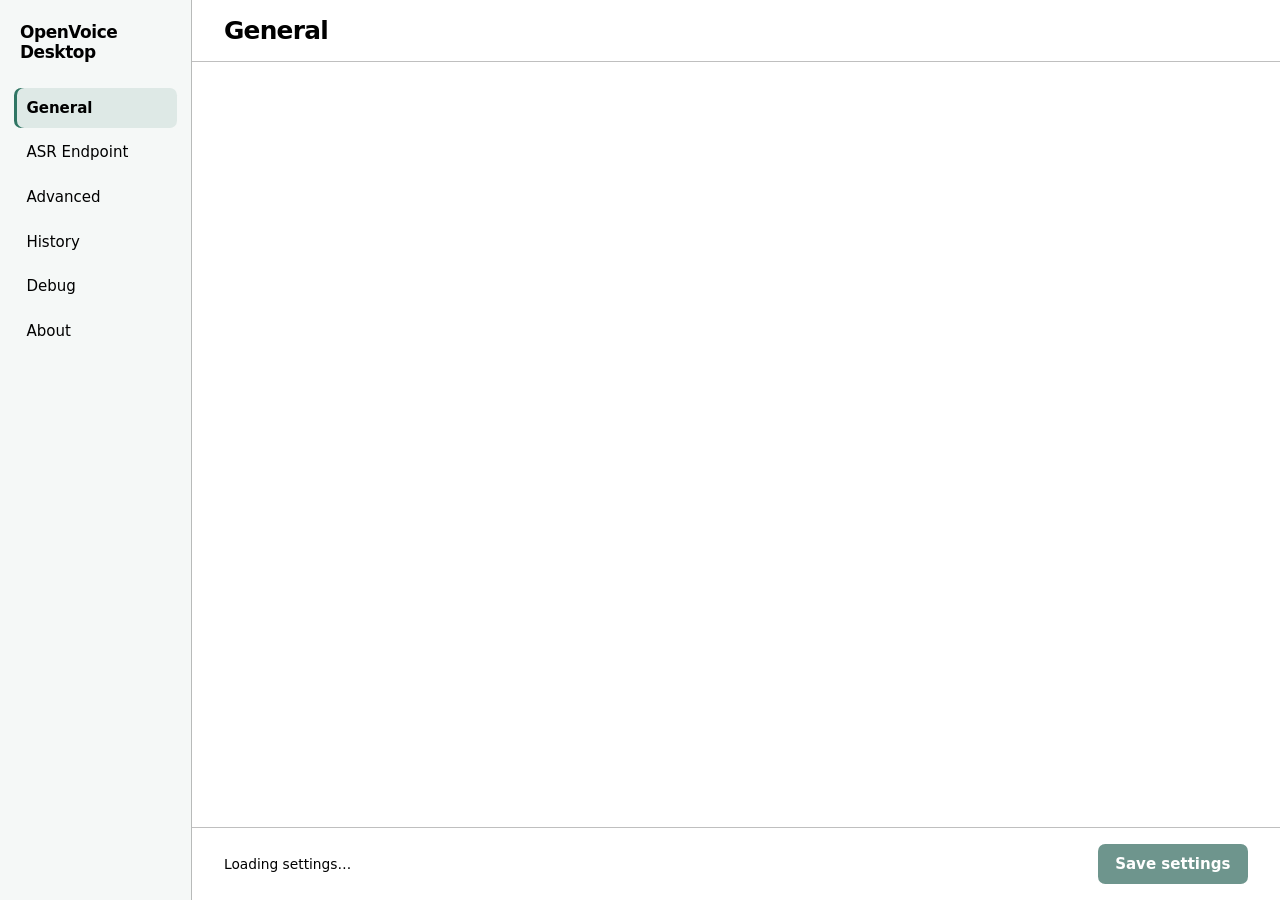
<file: ui/index.html>
<!doctype html>
<html lang="en">
  <head>
    <meta charset="UTF-8" />
    <meta name="viewport" content="width=device-width, initial-scale=1.0" />
    <title>OpenVoiceDesktop Settings</title>
    <link rel="stylesheet" href="styles.css" />
    <script src="settings.js" type="module"></script>
  </head>
  <body>
    <main>
      <aside aria-label="Settings sections">
        <h1>OpenVoice<wbr>Desktop</h1>
        <nav>
          <button aria-current="page" class="active" data-section="general">General</button>
          <button data-section="asr">ASR Endpoint</button>
          <button data-section="advanced">Advanced</button>
          <button data-section="history">History</button>
          <button data-section="debug">Debug</button>
          <button data-section="about">About</button>
        </nav>
      </aside>
      <section id="content" tabindex="-1">
        <header class="section-heading"><h2>General</h2></header>
        <div class="section-scroll">
          <form id="settings-form"></form>
        </div>
        <footer>
          <div class="save-feedback">
            <p id="status" role="status" aria-live="polite">Loading settings…</p>
            <p id="save-result" role="status" aria-live="polite"></p>
            <details id="save-details" hidden><summary>Details</summary><ul id="save-detail-list"></ul></details>
            <span id="dirty" hidden>Unsaved changes</span>
          </div>
          <button id="save" type="button" aria-busy="false" disabled>Save settings</button>
        </footer>
      </section>
    </main>
  </body>
</html>
</file>
<file: ui/styles.css>
:root {
  color-scheme: light dark;
  font-family: system-ui, sans-serif;
  --bg: Canvas;
  --fg: CanvasText;
  --muted: color-mix(in srgb, CanvasText 65%, transparent);
  --border: color-mix(in srgb, CanvasText 25%, transparent);
  --accent: AccentColor;
  background: var(--bg);
  color: var(--fg);
}

:root[data-theme="light"] {
  color-scheme: light;
  --bg: #f7f8fa;
  --fg: #20242a;
  --muted: #5d6672;
  --border: #d5dbe3;
  --accent: #2563eb;
}

:root[data-theme="dark"] {
  color-scheme: dark;
  --bg: #171a1f;
  --fg: #f4f7fa;
  --muted: #aab4c0;
  --border: #3b4552;
  --accent: #8ed1ff;
}

* { box-sizing: border-box; }
[hidden] { display: none !important; }
body { margin: 0; font-size: .94rem; }
button, input, select, textarea { font: inherit; }
button { cursor: pointer; border: 1px solid var(--border); border-radius: .45rem; padding: .48rem .75rem; color: var(--fg); background: var(--bg); }
button:disabled { cursor: default; opacity: .65; }
button:focus-visible, input:focus-visible, select:focus-visible, textarea:focus-visible, summary:focus-visible { outline: 2px solid var(--accent); outline-offset: 2px; }
main { display: grid; grid-template-columns: 12rem minmax(0, 1fr); height: 100vh; }
aside { overflow: auto; border-right: 1px solid var(--border); background: color-mix(in srgb, var(--accent) 5%, var(--bg)); padding: 1.4rem .85rem; }
h1 { font-size: 1.06rem; letter-spacing: -.025em; margin: 0 .4rem 1.6rem; }
nav { display: grid; gap: .3rem; }
nav button { border: 0; padding: .68rem .8rem; text-align: left; background: transparent; }
button:hover:enabled { background: color-mix(in srgb, var(--accent) 10%, var(--bg)); }
nav button.active { background: color-mix(in srgb, var(--accent) 16%, var(--bg)); font-weight: 650; box-shadow: inset 3px 0 var(--accent); }
#content { display: grid; grid-template-rows: auto minmax(0, 1fr) auto; min-height: 0; outline: none; }
.section-heading, footer { padding: 1rem clamp(1rem, 3vw, 2rem); }
.section-heading { border-bottom: 1px solid var(--border); }
h2 { margin: 0; font-size: 1.55rem; letter-spacing: -.03em; }
.section-scroll { overflow: auto; padding: .25rem clamp(1rem, 3vw, 2rem) 1.25rem; }
#settings-form { display: grid; gap: .25rem; max-width: 65rem; }
#settings-form h3 { margin: 1.2rem 0 .4rem; font-size: 1.05rem; }
#settings-form [data-field] { display: grid; grid-template-columns: minmax(0, 1.3fr) minmax(0, 1fr); align-items: center; gap: .25rem 1.25rem; padding: .8rem 0; border-bottom: 1px solid var(--border); }
.field-copy { display: grid; gap: .2rem; }
.field-name { font-weight: 600; }
.field-help, .field-note, .token-status { color: var(--muted); line-height: 1.4; }
.field-note { grid-column: 2; }
#settings-form input:not([type="checkbox"]):not([type="range"]), select, textarea { width: 100%; min-width: 0; border: 1px solid var(--border); border-radius: .4rem; padding: .5rem; background: var(--bg); color: var(--fg); }
input[type="checkbox"] { justify-self: end; width: 1.15rem; height: 1.15rem; accent-color: var(--accent); }
input[type="range"] { accent-color: var(--accent); min-width: 0; }
textarea { min-height: 5rem; resize: vertical; }
.model-picker { display: grid; gap: .45rem; }
#settings-form :disabled { opacity: .65; }
#settings-form > button { justify-self: start; margin-top: .7rem; }
footer { display: flex; align-items: center; justify-content: space-between; gap: 1rem; border-top: 1px solid var(--border); }
.save-feedback { min-width: 0; overflow-wrap: anywhere; font-size: .86rem; }
#status, #save-result { margin: .15rem 0; }
#status:empty, #save-result:empty { display: none; }
#dirty { font-weight: 600; }
#save, #save:hover:enabled { flex: none; display: inline-flex; align-items: center; justify-content: center; gap: .5rem; border: 0; padding: .7rem 1.1rem; background: var(--button-bg); color: var(--button-text); font-weight: 600; }
#save[aria-busy="true"] { cursor: wait; }
.history-actions, .debug-actions, .credentials { display: flex; flex-wrap: wrap; align-items: center; gap: .6rem; margin: .8rem 0; }
.credentials h3, .token-status { width: 100%; margin: .2rem 0; }
.credentials label, .onboarding-panel label { display: flex; align-items: center; gap: .4rem; }
.history-entry, .onboarding-panel { margin: .75rem 0; padding: 1rem; border: 1px solid var(--border); border-radius: .6rem; }
.history-entry p { margin: 0 0 .6rem; white-space: pre-wrap; overflow-wrap: anywhere; }
.history-entry button { margin: .2rem .3rem .2rem 0; }
.onboarding-panel label { margin-bottom: .65rem; }
.live-log-viewer, .about-value { white-space: pre-wrap; overflow-wrap: anywhere; min-width: 0; }
:root { --button-bg: #225e51; --button-text: white; --accent: #307664; }
:root[data-theme="dark"] { --button-bg: #a0dfca; --button-text: #112b23; --accent: #8dd8bf; }
@media (prefers-color-scheme: dark) {
  :root[data-theme="system"] { --button-bg: #a0dfca; --button-text: #112b23; --accent: #8dd8bf; }
}
@media (max-width: 780px) {
  main { grid-template-columns: 10.5rem minmax(0, 1fr); }
  #settings-form [data-field] { grid-template-columns: minmax(0, 1fr) minmax(0, .9fr); gap: .4rem .8rem; }
}
@media (max-width: 580px) {
  main { grid-template-columns: minmax(0,1fr); grid-template-rows: auto minmax(0,1fr); }
  aside { padding: .5rem; }
  aside h1 { display: none; }
  nav { display: flex; overflow: auto; }
  nav button { white-space: nowrap; }
  #settings-form [data-field] { grid-template-columns: 1fr; }
  .field-note, .field-error { grid-column: 1; }
  input[type="checkbox"] { justify-self: start; }
}
#save[aria-busy="true"]::before { content: ""; width: .85rem; height: .85rem; border: 2px solid currentColor; border-right-color: transparent; border-radius: 50%; animation: save-spin .65s linear infinite; }
#save-result { margin: .5rem 0; font-size: .9rem; }
#save-result[data-state="busy"] { color: var(--muted); }
#save-result[data-state="success"] { color: #15803d; }
#save-result[data-state="error"] { color: #b91c1c; }
:root[data-theme="dark"] #save-result[data-state="success"] { color: #86efac; }
:root[data-theme="dark"] #save-result[data-state="error"] { color: #fca5a5; }
@media (prefers-color-scheme: dark) {
  :root[data-theme="system"] #save-result[data-state="success"] { color: #86efac; }
  :root[data-theme="system"] #save-result[data-state="error"] { color: #fca5a5; }
}
#save-details { font-size: .85rem; color: var(--muted); }
#save-detail-list { max-height: 9rem; overflow: auto; margin: .4rem 0 0; padding-left: 1.2rem; }
.field-error { grid-column: 2; color: #b91c1c; font-size: .8rem; }
.slider-control { display: flex; align-items: center; gap: .5rem; }
.slider-control input { flex: 1; }
.slider-control output { min-width: 2.5rem; text-align: right; font-variant-numeric: tabular-nums; }
@keyframes save-spin { to { transform: rotate(360deg); } }
</file>
